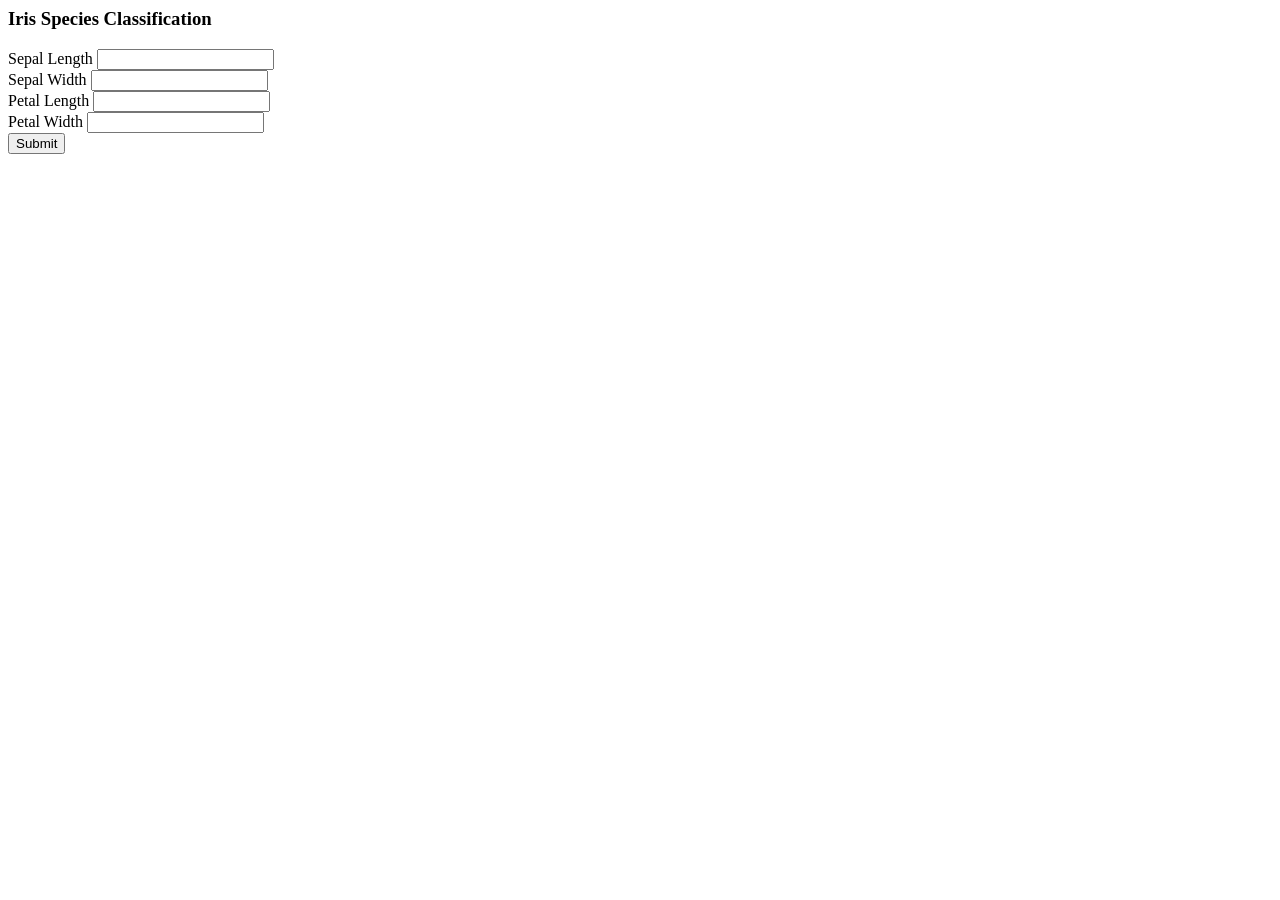
<file: modules/classification/flask/iris/templates/index.html>
<html>
    <body>
        <h3>Iris Species Classification</h3>
        <div>
            <form action="/predict" method="POST">
                <label for="seplen">Sepal Length</label>
                <input type="number" step="0.01" id="seplen" name="seplen">
                <br>
                <label for="sepwid">Sepal Width</label>
                <input type="number" step="0.01" id="sepwid" name="sepwid">
                <br>
                <label for="petlen">Petal Length</label>
                <input type="number" step="0.01" id="petlen" name="petlen">
                <br>
                <label for="petwid">Petal Width</label>
                <input type="number" step="0.01" id="petwid" name="petwid">
                <br>
                <input type="submit" value="Submit">
            </form>
        </div>
    </body>
</html>
</file>
